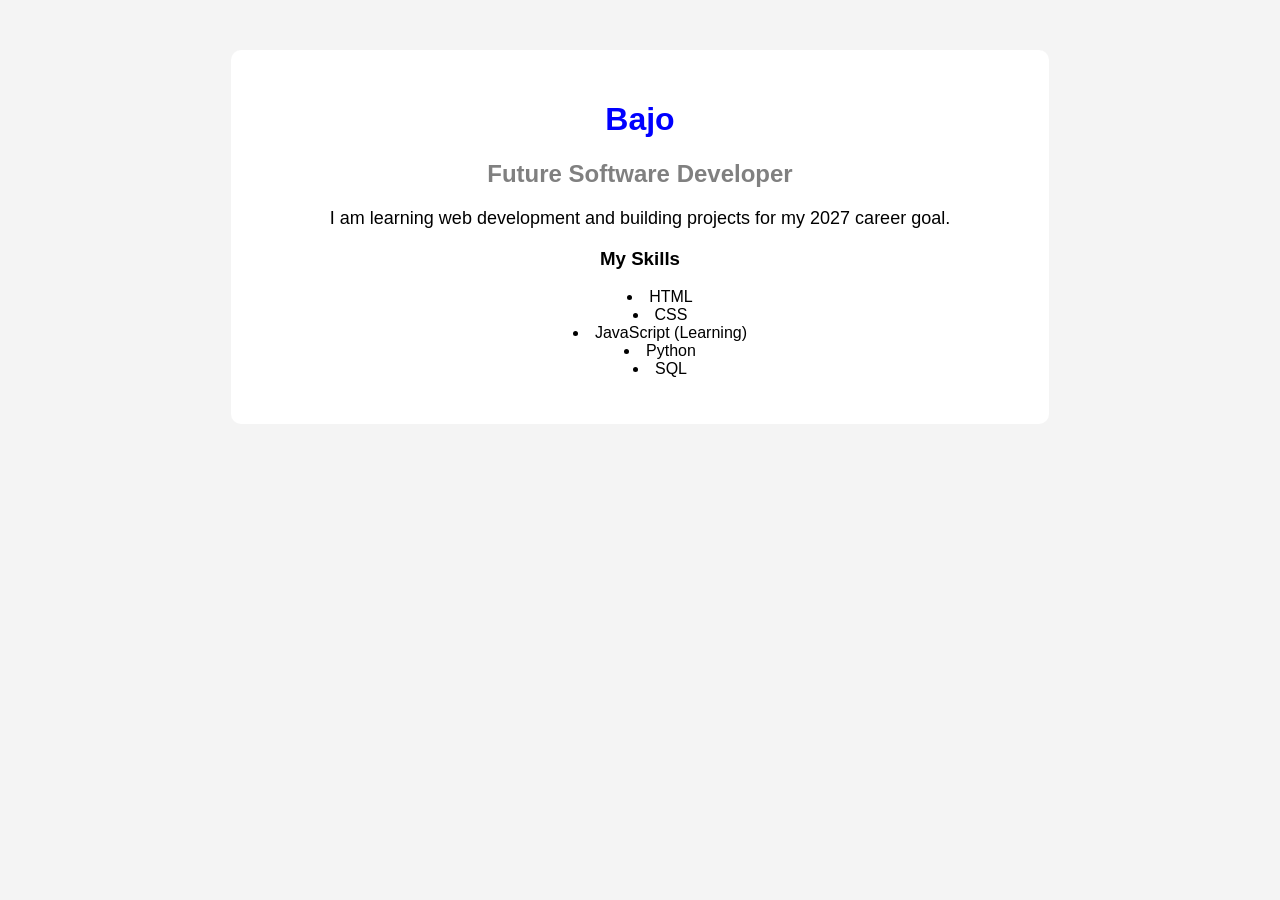
<file: 01-HTML-Basics/index.html>
<!DOCTYPE html>
<html>

<head>
    <title>Bajo - Web Developer</title>
    <link rel="stylesheet" href="../02-CSS-Basics/style.css">
</head>

<body>

<div class="container">

    <h1>Bajo</h1>

    <h2>Future Software Developer</h2>

    <p>
        I am learning web development and building projects
        for my 2027 career goal.
    </p>

    <h3>My Skills</h3>

    <ul>
        <li>HTML</li>
        <li>CSS</li>
        <li>JavaScript (Learning)</li>
        <li>Python</li>
        <li>SQL</li>
    </ul>

</div>

</body>

</html>
</file>
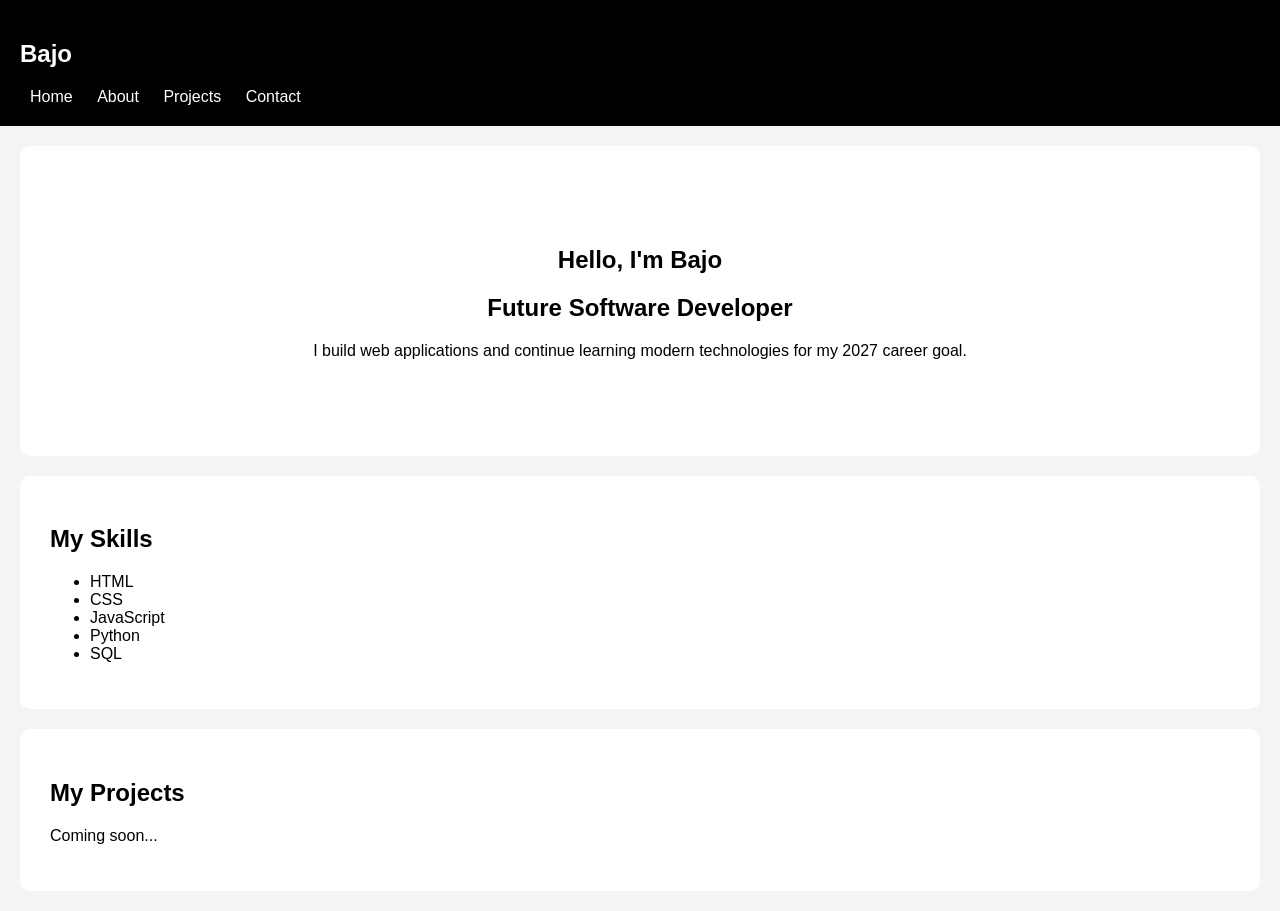
<file: 04-Portfolio-Website/index.html>
<!DOCTYPE html>
<html>

<head>
    <title>Bajo Portfolio</title>
    <link rel="stylesheet" href="style.css">
</head>

<body>

<nav>
    <h2>Bajo</h2>

    <a href="#">Home</a>
    <a href="#">About</a>
    <a href="#">Projects</a>
    <a href="#">Contact</a>
</nav>


<section class="hero">

<h1>Hello, I'm Bajo</h1>

<h2>Future Software Developer</h2>

<p>
I build web applications and continue learning
modern technologies for my 2027 career goal.
</p>

</section>


<section>

<h2>My Skills</h2>

<ul>
<li>HTML</li>
<li>CSS</li>
<li>JavaScript</li>
<li>Python</li>
<li>SQL</li>
</ul>

</section>


<section>

<h2>My Projects</h2>

<p>
Coming soon...
</p>

</section>


</body>

</html>
</file>
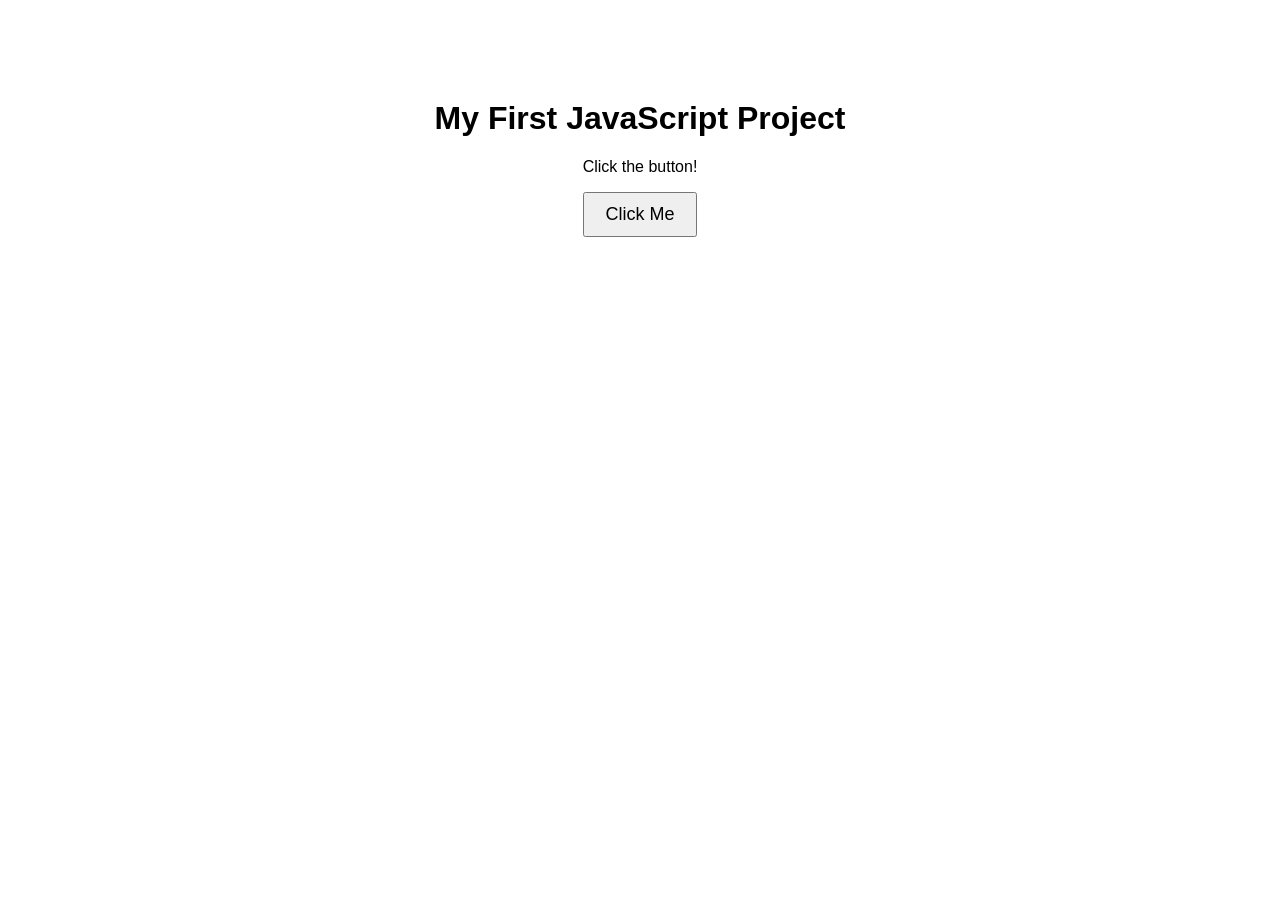
<file: 05-JavaScript-Projects/01-Button-Interaction/index.html>
<!DOCTYPE html>
<html>

<head>
    <title>JavaScript Button</title>
    <link rel="stylesheet" href="style.css">
</head>

<body>

<h1>My First JavaScript Project</h1>

<p id="message">
Click the button!
</p>

<button onclick="changeMessage()">
Click Me
</button>


<script src="script.js"></script>

</body>

</html>
</file>
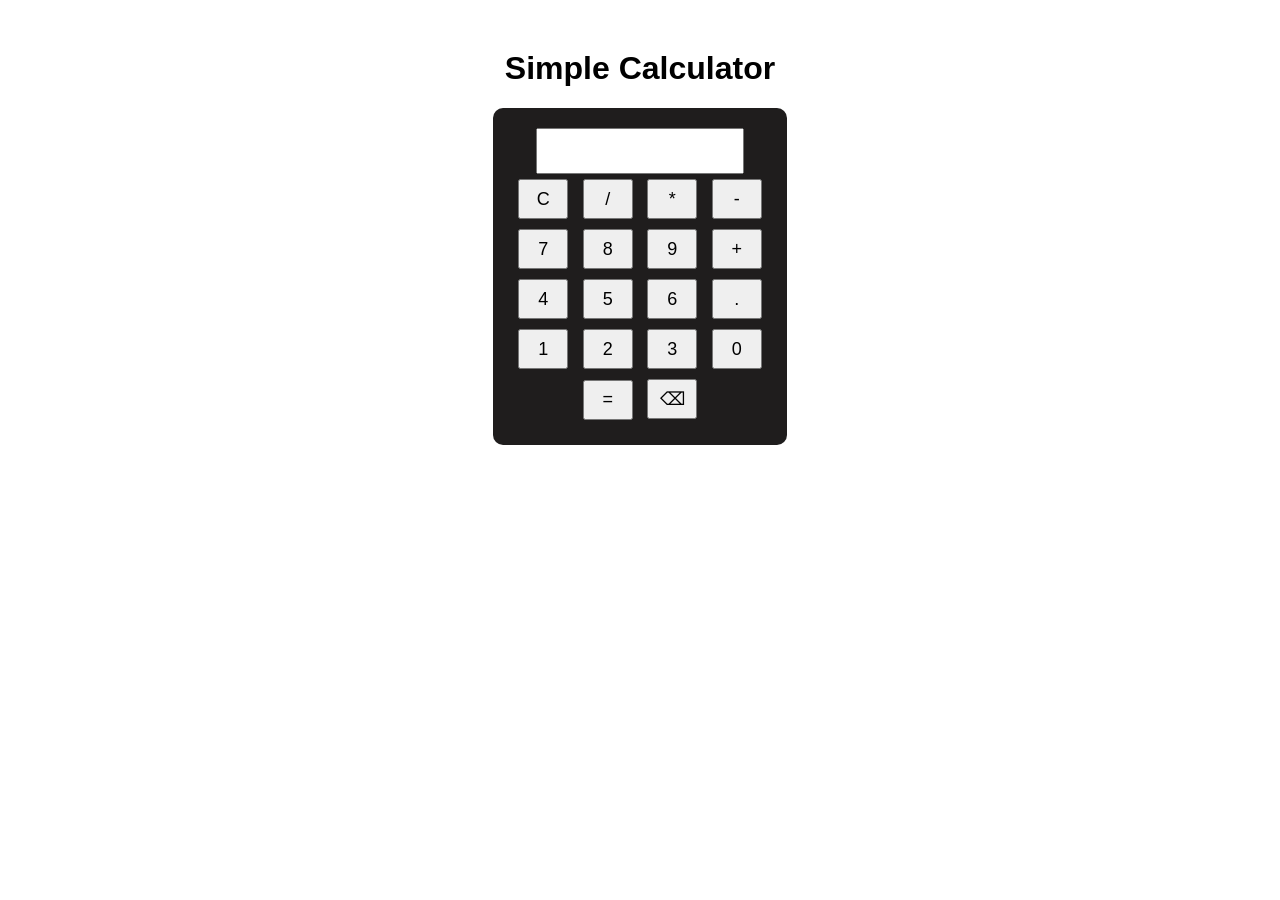
<file: 05-JavaScript-Projects/02-Calculator-App/index.html>
<!DOCTYPE html>
<html>

<head>

<title>Calculator App</title>

<link rel="stylesheet" href="style.css">

</head>


<body>

<h1>Simple Calculator</h1>


<div class="calculator">

<input id="display" type="text">


<div>

<button onclick="clearDisplay()">C</button>
<button onclick="addValue('/')">/</button>
<button onclick="addValue('*')">*</button>
<button onclick="addValue('-')">-</button>

</div>


<div>

<button onclick="addValue('7')">7</button>
<button onclick="addValue('8')">8</button>
<button onclick="addValue('9')">9</button>
<button onclick="addValue('+')">+</button>

</div>


<div>

<button onclick="addValue('4')">4</button>
<button onclick="addValue('5')">5</button>
<button onclick="addValue('6')">6</button>
<button onclick="addValue('.')">.</button>

</div>


<div>

<button onclick="addValue('1')">1</button>
<button onclick="addValue('2')">2</button>
<button onclick="addValue('3')">3</button>
<button onclick="addValue('0')">0</button>

</div>


<button onclick="calculate()">=</button>
<button onclick="backspace()">⌫</button>


</div>


<script src="script.js"></script>

</body>

</html>
</file>
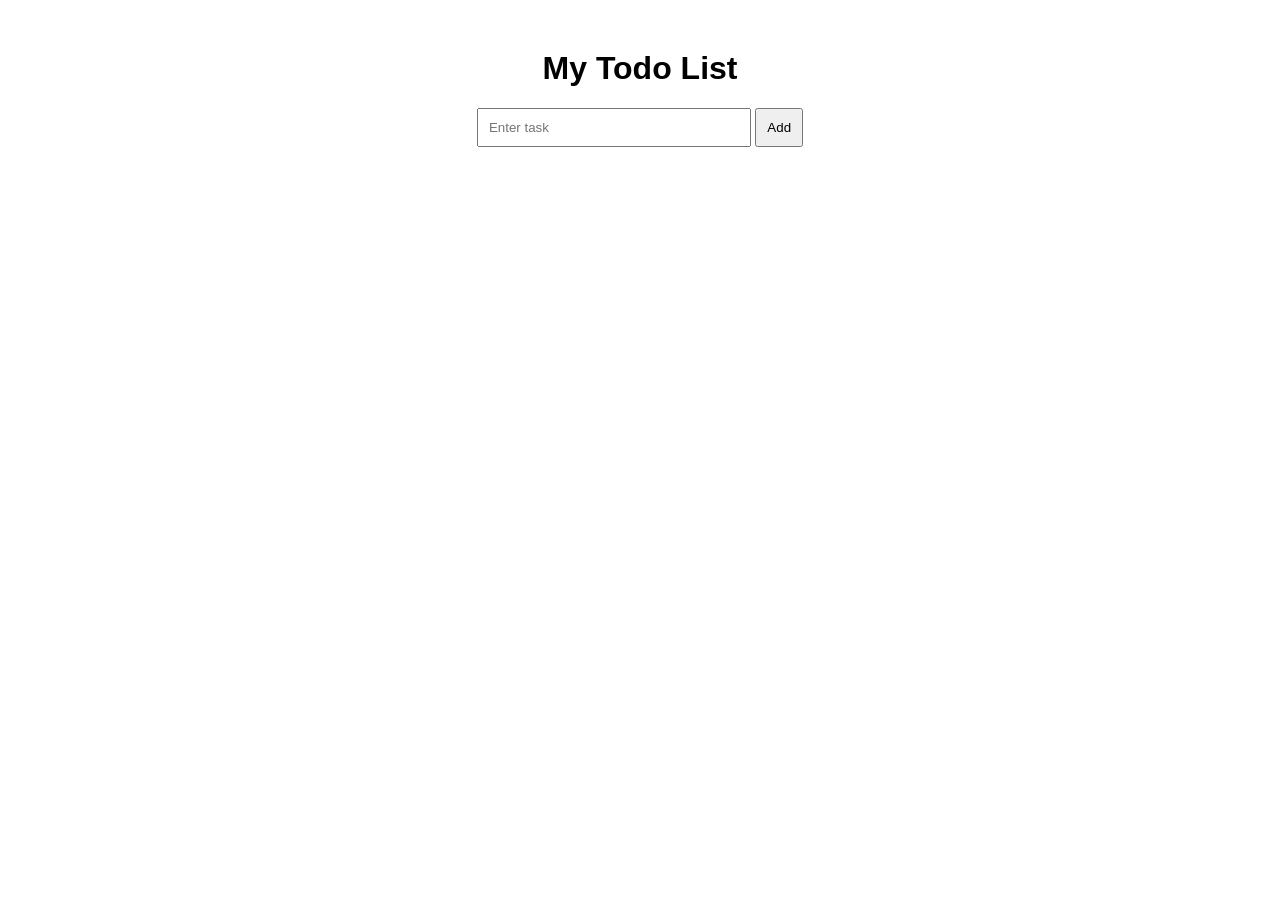
<file: 05-JavaScript-Projects/03-Todo-List-App/index.html>
<!DOCTYPE html>
<html>

<head>

<title>Todo List App</title>

<link rel="stylesheet" href="style.css">

</head>


<body>

<h1>My Todo List</h1>


<input id="taskInput" placeholder="Enter task">


<button onclick="addTask()">
Add
</button>


<ul id="taskList">

</ul>


<script src="script.js"></script>

</body>

</html>
</file>
<file: 02-CSS-Basics/style.css>
body {
    font-family: Arial, sans-serif;
    background-color: #f4f4f4;
}

.container {
    width: 60%;
    margin: 50px auto;
    background: white;
    padding: 30px;
    text-align: center;
    border-radius: 10px;
}

h1 {
    color: blue;
}

h2 {
    color: gray;
}

p {
    font-size: 18px;
}

ul {
    list-style-position: inside;
}
</file>
<file: 04-Portfolio-Website/style.css>
body {
    font-family: Arial;
    margin: 0;
    background: #f4f4f4;
}


nav {
    background: black;
    color: white;
    padding: 20px;
}


nav a {
    color: white;
    margin: 10px;
    text-decoration: none;
}


.hero {
    text-align: center;
    padding: 80px;
}


section {
    background: white;
    margin: 20px;
    padding: 30px;
    border-radius: 10px;
}
</file>
<file: 05-JavaScript-Projects/01-Button-Interaction/style.css>
body {
    text-align: center;
    font-family: Arial;
    margin-top: 100px;
}


button {
    padding: 10px 20px;
    font-size: 18px;
    cursor: pointer;
}
</file>
<file: 05-JavaScript-Projects/02-Calculator-App/style.css>
body {

font-family: Arial;
text-align:center;
margin-top:50px;

}


.calculator {

display:inline-block;
background:#1f1d1d;
padding:20px;
border-radius:10px;

}


input {

width:200px;
height:40px;
font-size:20px;

}


button {

width:50px;
height:40px;
margin:5px;
font-size:18px;

}
</file>
<file: 05-JavaScript-Projects/03-Todo-List-App/style.css>
body {

font-family: Arial;
text-align:center;
margin-top:50px;

}


input {

padding:10px;
width:250px;

}


button {

padding:10px;
cursor:pointer;

}


li {

list-style:none;
background:#eee;
margin:10px;
padding:10px;

}
</file>
